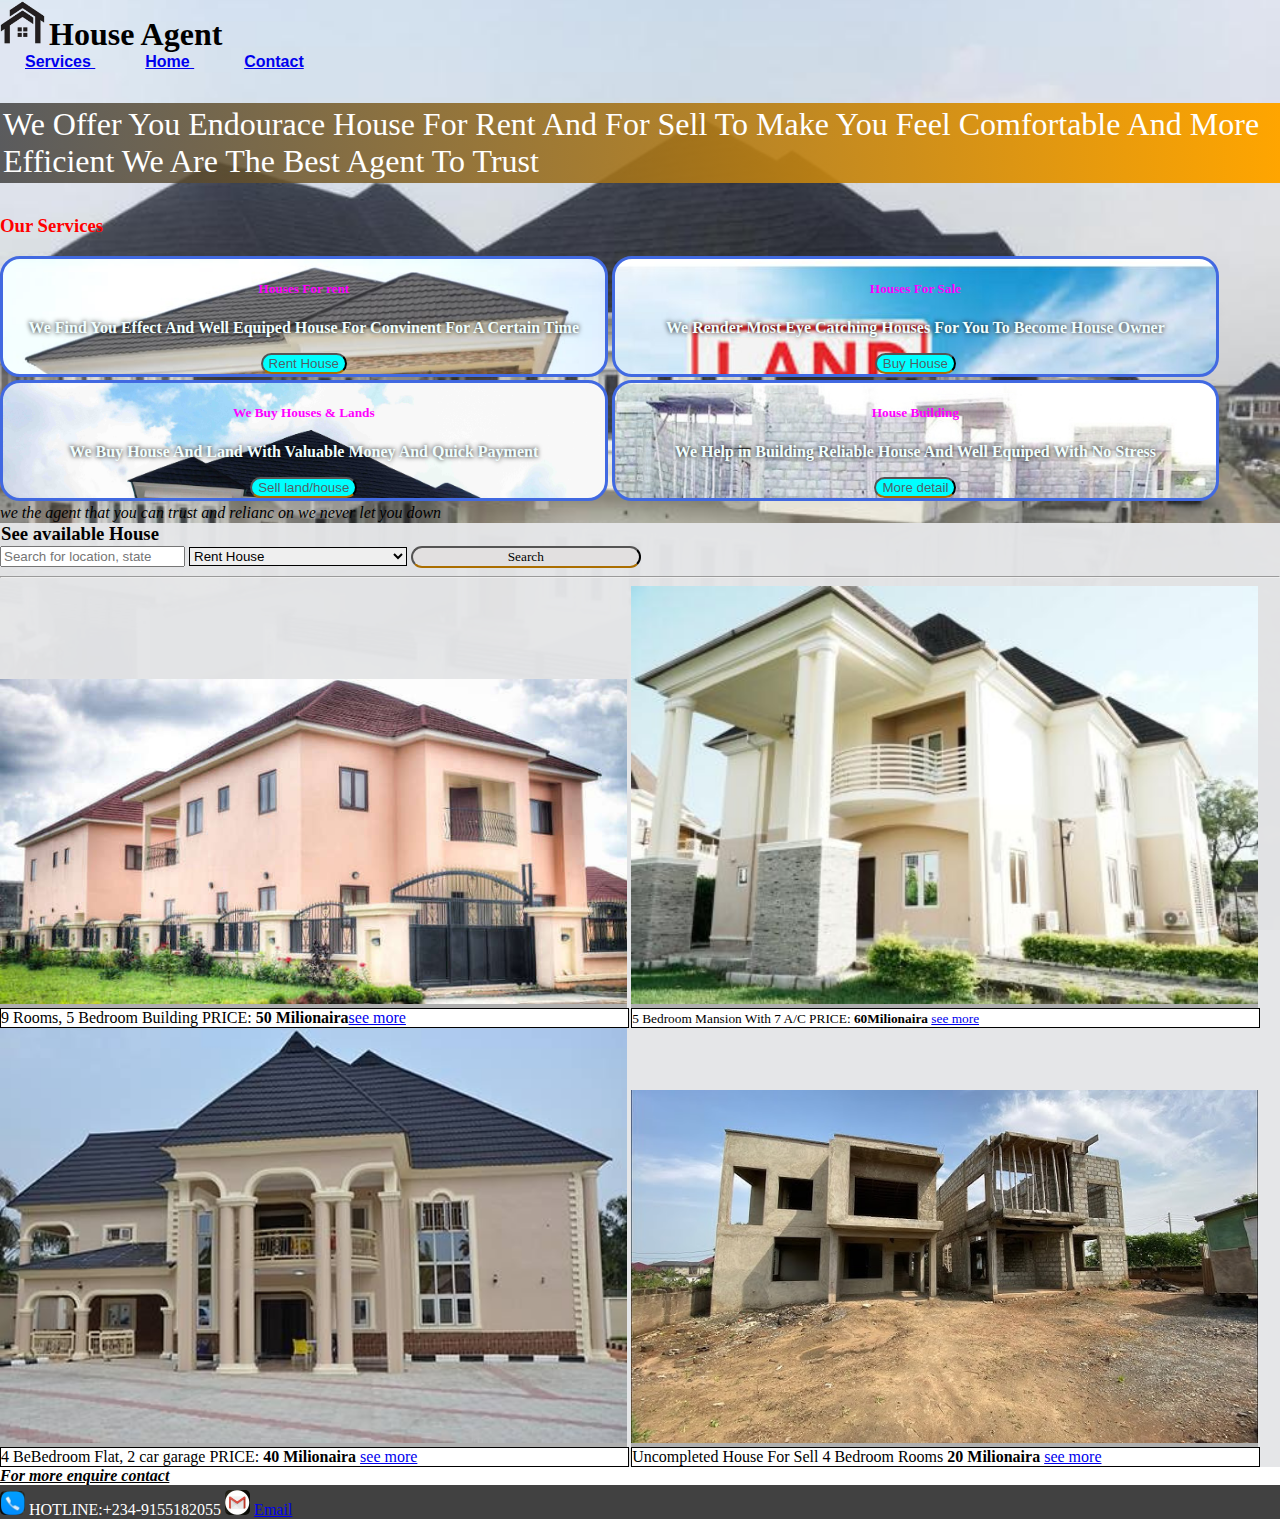
<file: index.html>
<!doctype html>
<html lang="en">
    <head>
        <meta charset="UTF-8" />
        <meta name="viewport" content="width=device-width, initial-scale=1.0" />
        <meta http-equiv="X-UA-Compatible" content="ie=edge" />
        <link rel="stylesheet" href="index.css" />
        <title>House Agent</title>
    </head>
    <body>
        <img class="logo" src="images/logo.png" />
        <h1>House Agent</h1>

        <nav class="head">
            <a class="service" href="services.html"> <span> Services </span></a>
            <a class="home" href="index.html"><span> Home </span></a>
            <a class="contact" href="Contact.html"> <span> Contact </span></a>
            
        </nav>
        <div>
            <p class="Speech">
                We Offer You Endourace House For Rent And For Sell To Make You
                Feel Comfortable And More Efficient We Are The Best Agent To
                Trust
            </p>
        </div>
        <h3 style="color: red">Our Services</h3>
        <div>
            <div class="rent">
                <h5>Houses For rent</h5>
                <p class="more">
                    We Find You Effect And Well Equiped House For Convinent For
                    A Certain Time
                </p>
                <a href="message.html"><button>Rent House</button></a>
            </div>
            <div class="sale">
                <h5>Houses For Sale</h5>

                <p class="more">
                    We Render Most Eye Catching Houses For You To Become House
                    Owner
                </p>
                <a href="message.html"><button>Buy House</button></a>
            </div>
            <div class="buy">
                <h5>We Buy Houses & Lands</h5>
                <p class="more">
                    We Buy House And Land With Valuable Money And Quick Payment
                </p>
                <a href="#"> <button>Sell land/house</button></a>
            </div>
            <div class="building">
                <h5>House Building</h5>
                <p class="more">
                    We Help in Building Reliable House And Well Equiped With No
                    Stress
                </p>
                <a href="message.html"><button>More detail</button></a>
            </div>
        </div>
        <i class="font-bold"
            >we the agent that you can trust and relianc on we never let you
            down</i
        >
        <div class="box">
            <h3 style="margin: 1px">See available House</h3>
            <div class="search-box">
                <input
                    placeholder="Search for location, state"
                    class="search"
                    type="search"
                />
                <select class="filter">
                    <option>Rent House</option>
                    <option>Buy House</option>
                    <option>Buy Land</option>
                    <option>Uncompleted House For Sale</option>
                </select>
                <button onclick="buttonElement()" class="search-Btn">Search</button>
            </div>
            <hr />
            <div class="images-container">
                <img class="images" src="images/House2.jpg" alt="house pic" />
                <div class="info">
                    <label
                        >9 Rooms, 5 Bedroom Building PRICE:
                        <strong>50 Milionaira</strong><a href="message.html">see more</a></label
                    >
                </div>
            </div>

            <div class="images-container">
                <img class="images" src="images/House1.jpeg" alt="house pic" />
                <div class="info">
                    <small>
                        <label
                            >5 Bedroom Mansion With 7 A/C PRICE:<strong>
                                60Milionaira </strong
                            ><a href="message.html">see more</a></label
                        >
                    </small>
                </div>
            </div>

            <div class="images-container">
                <img class="images" src="images/House3.jpg" alt="House pic" />
                <div class="info">
                    <label
                        >4 BeBedroom Flat, 2 car garage PRICE:
                        <strong>40 Milionaira</strong>
                        <a href="message.html">see more</a></label
                    >
                </div>
            </div>

            <div class="images-container">
                <img class="images" src="images/House4.jpg" alt="House pic" />
                <div class="info">
                    <label
                        >Uncompleted House For Sell 4 Bedroom Rooms
                        <strong>20 Milionaira</strong>
                        <a href="message.html">see more</a></label
                    >
                </div>
            </div>
        </div>

        <b
            ><u><i>For more enquire contact</i></u></b
        >

        <div class="footer">
            <img class="footer-item" src="images/Phone.jpg" />
            <label>HOTLINE:+234-9155182055</label>
            <img class="footer-item" src="images/Gmail.jpg" />
            <a href="mailto: web creator@gmail.com">Email</a>
        </div>
        <script src="index.js"></script>
    </body>
</html>
</file>
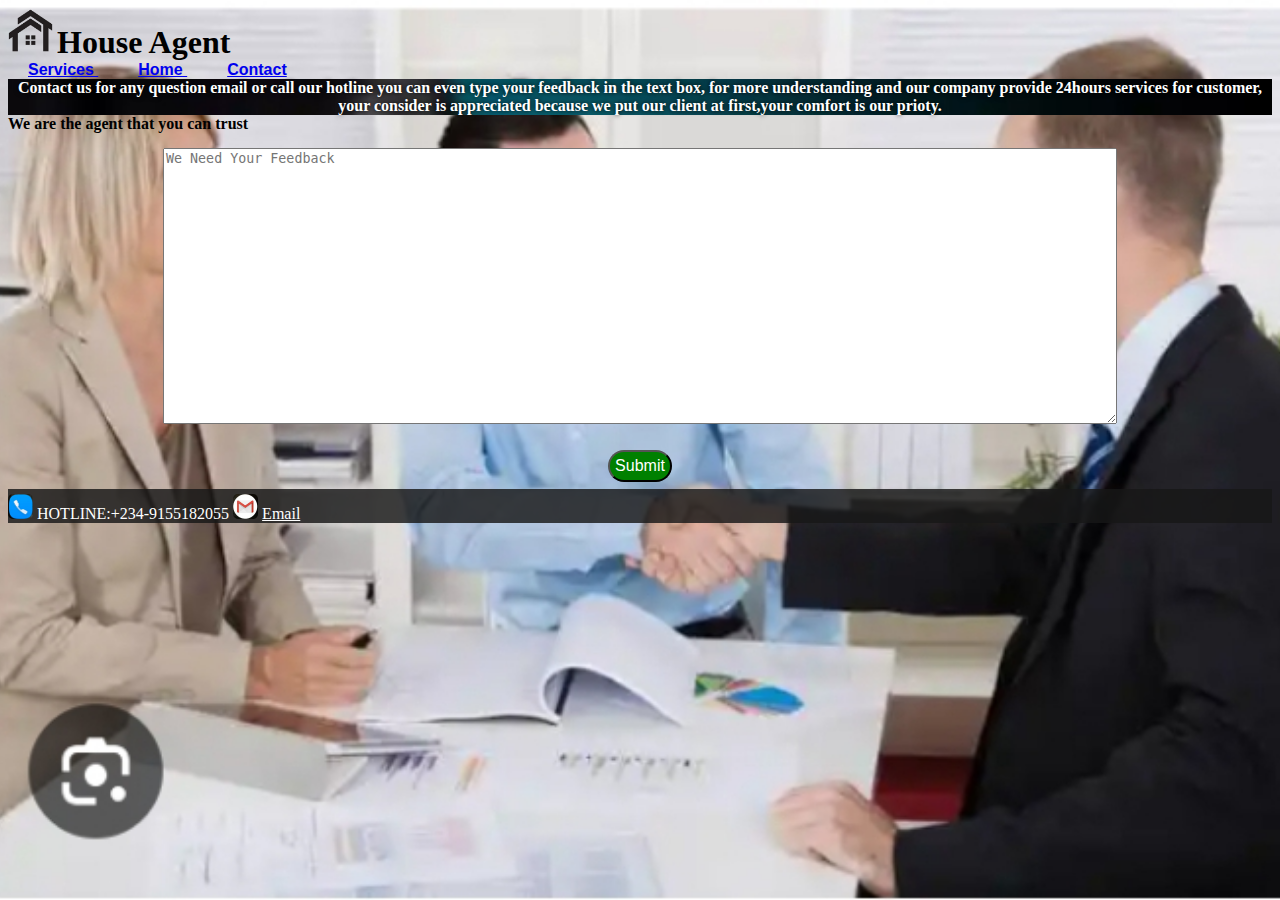
<file: Contact.html>
<!DOCTYPE html>
<html lang="en">
<head>
  <meta charset="UTF-8">
  <meta name="viewport" content="width=device-width, initial-scale=1.0">
  <meta http-equiv="X-UA-Compatible" content="ie=edge">
  <link rel="stylesheet" href="contact.css" />
  <title>Contact</title>
</head>
<body>
<img class="logo" src="images/logo.png" />
        <h1>House Agent</h1>
        <nav class="head">
            <a class="service" href="services.html"> <span> Services </span></a>
            <a class="home" href="index.html"><span> Home </span></a>
            <a class="contact" href="Contact.html"> <span> Contact </span></a>
        </nav>
   <div class="container">
    <p>
      Contact us for any question email or call our hotline you can even type your feedback
      in the text box, for more understanding and our  company provide 24hours services for customer,
      your consider is appreciated because we put our client at first,your comfort is our prioty.
      
    </p>
  </div>
  
  <strong>We are the agent that you can trust</strong>
  
  <div class="txt-box">
  <textarea class="txtArea" placeholder="We Need Your Feedback"></textarea>
  </div>
  <div class="btn-container">
    <input type="submit">
  </div>
 
        <div class="footer">
            <img class="footer-item" src="images/Phone.jpg" />
            <label>HOTLINE:+234-9155182055</label>
            <img class="footer-item" src="images/Gmail.jpg" />
            <a href="mailto: web creator@gmail.com" class="email">Email</a>
        </div>
  
</body>
</html>
</file>
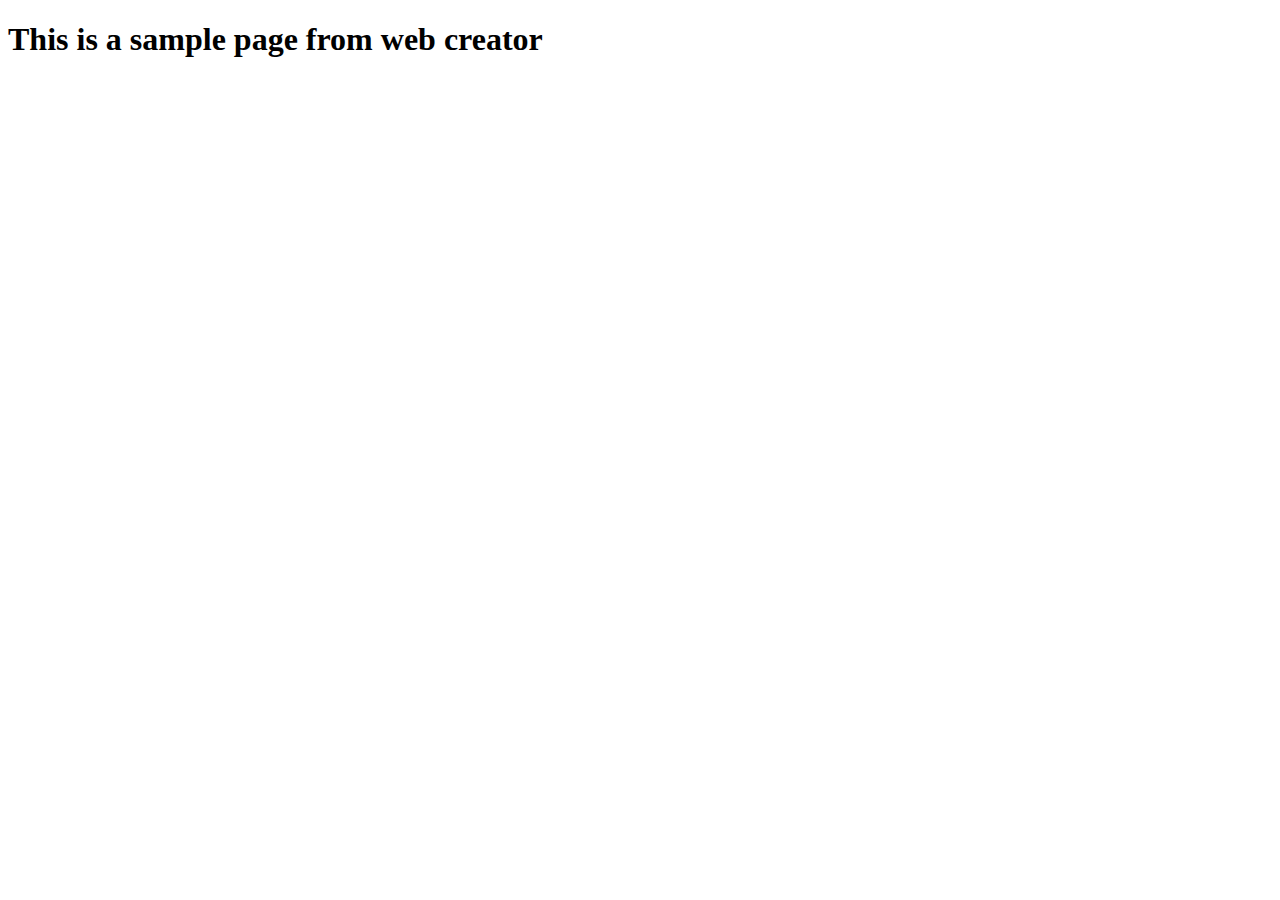
<file: message.html>
<!DOCTYPE html>
<html lang="en">
<head>
  <meta charset="UTF-8">
  <meta name="viewport" content="width=device-width, initial-scale=1.0">
  <meta http-equiv="X-UA-Compatible" content="ie=edge">
  <title>Document</title>
</head>
<body>
  <h1>This is a sample page from web creator</h1>
</body>
</html>
</file>
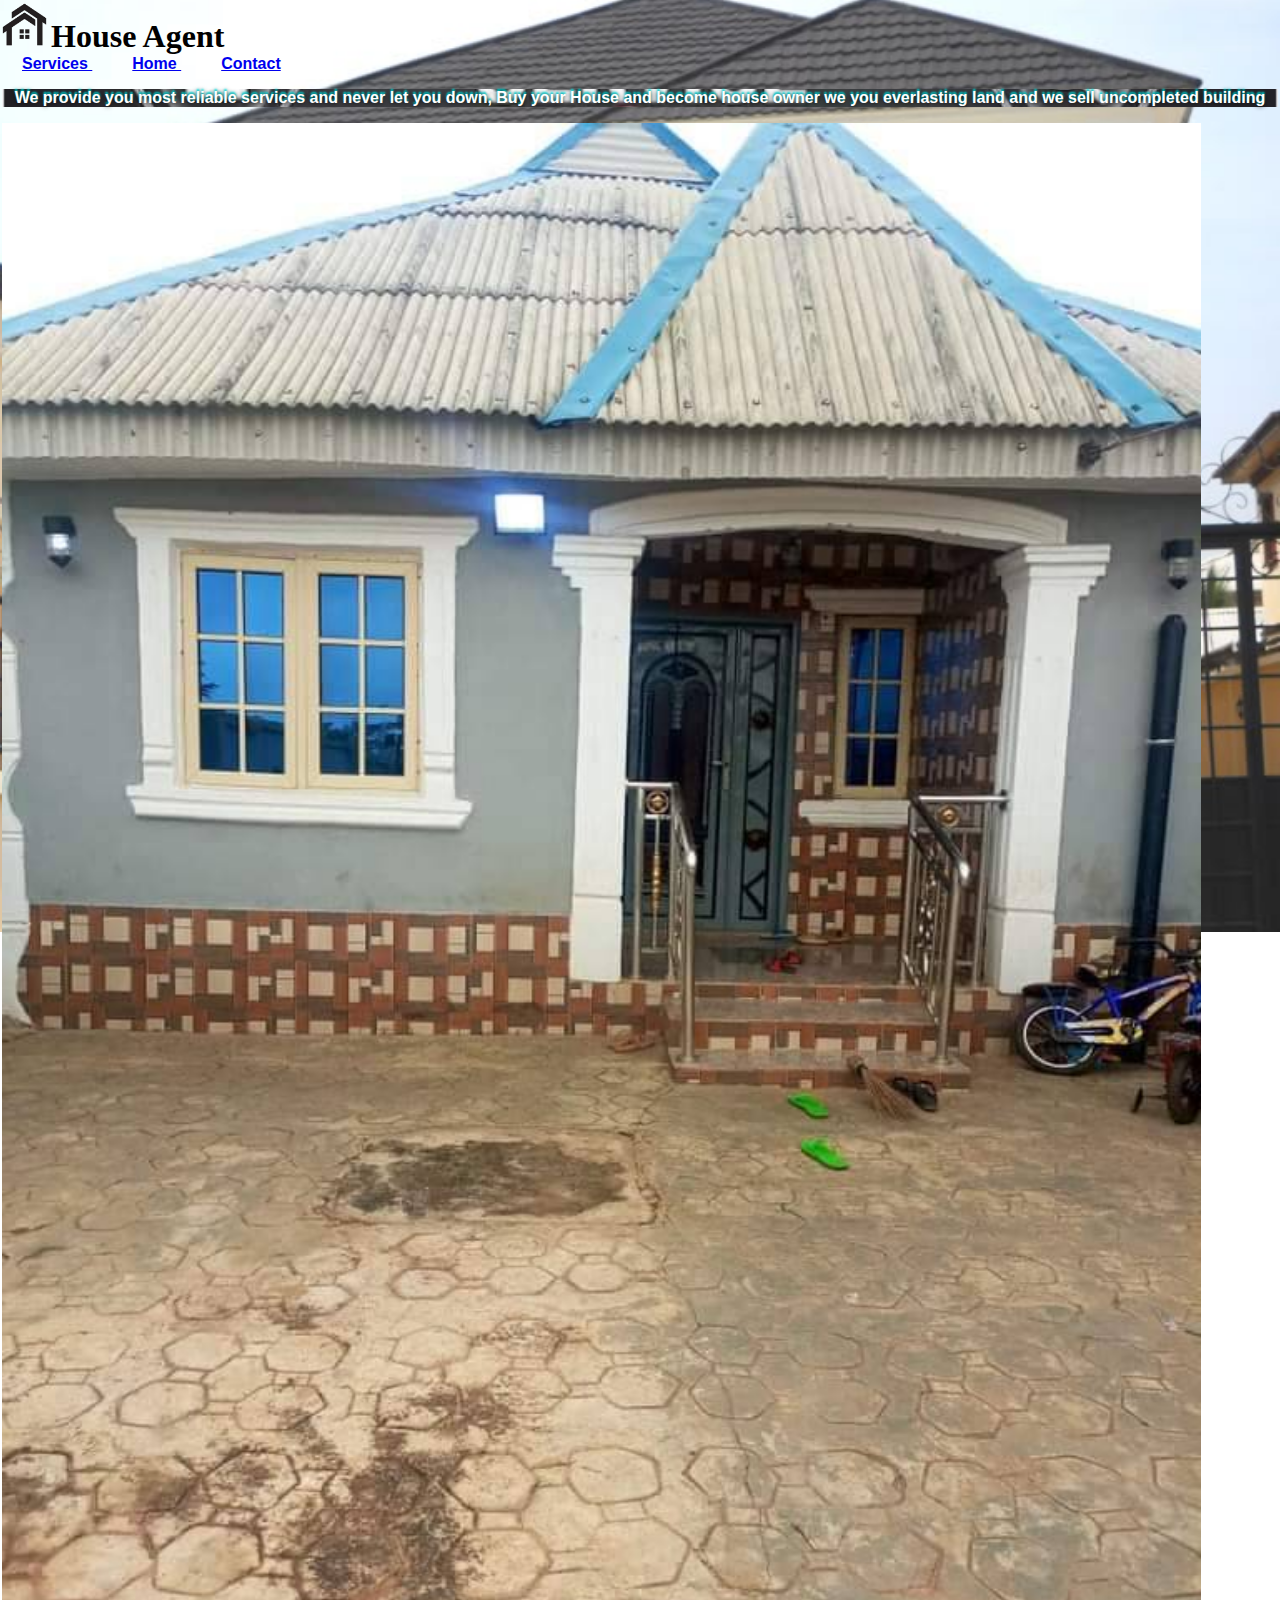
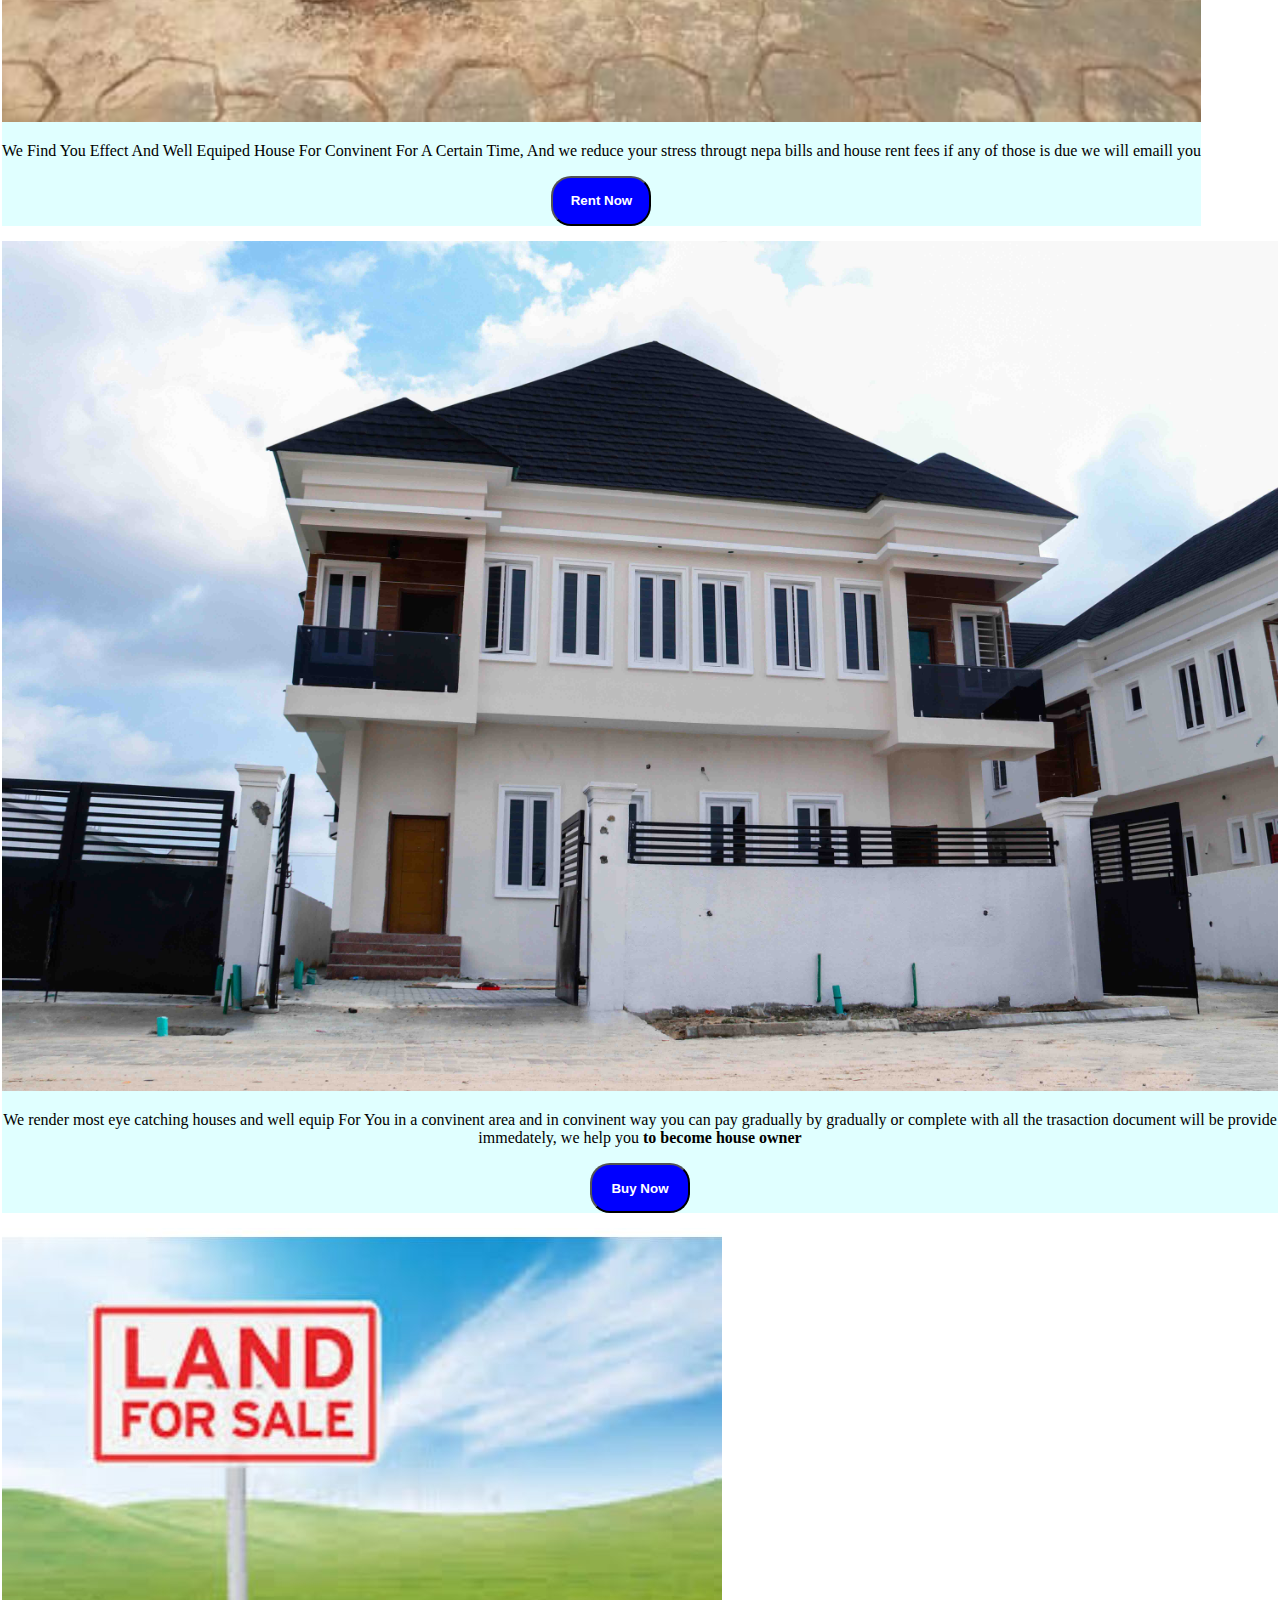
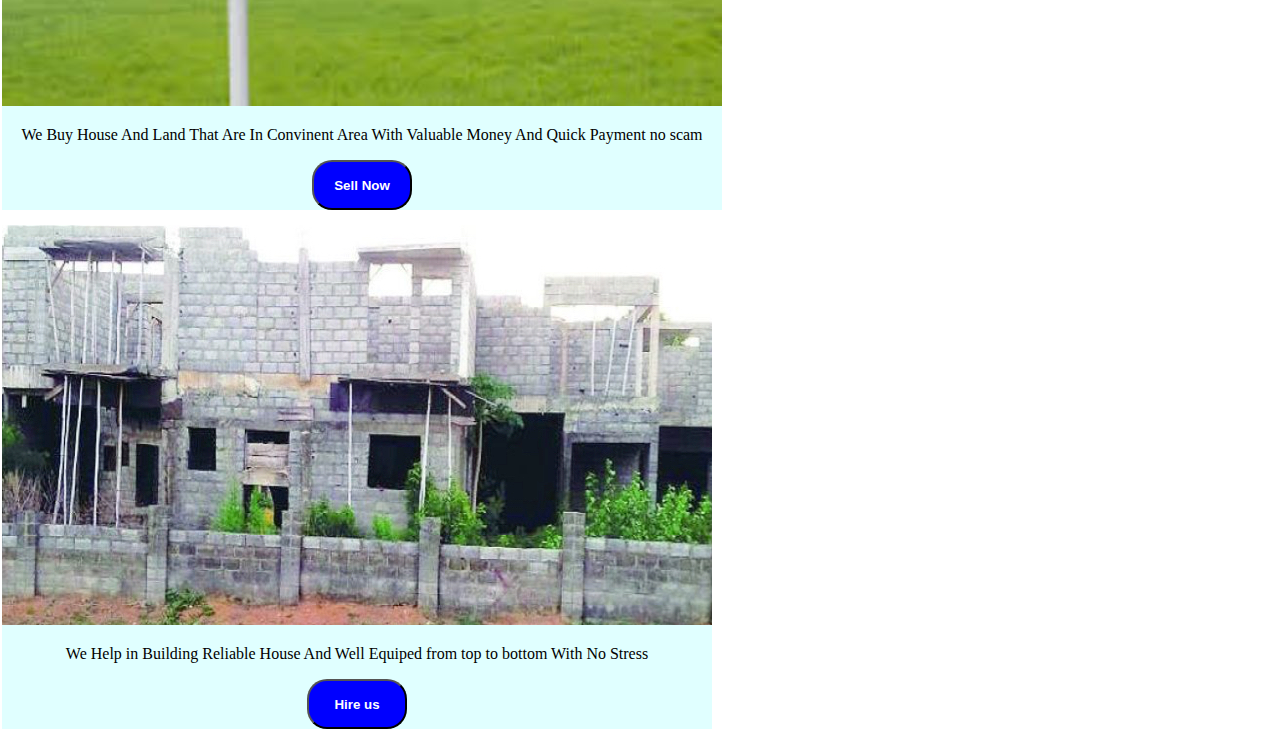
<file: services.html>
<!DOCTYPE html>

<html>
<head>
  <meta http-equiv="CONTENT-TYPE" content="text/html; charset=UTF-8">
     <link rel="stylesheet" href="services.css" />
        <title>House Agent</title>
</head>
<body>
 <img class="logo" src="images/logo.png" />
        <h1>House Agent</h1>

        <nav class="head">
            <a class="service" href="services.html"> <span> Services </span></a>
            <a class="home" href="index.html"><span> Home </span></a>
            <a class="contact" href="Contact.html"> <span> Contact </span></a>
            
        </nav>
  <div class="container">
    <p>We provide you most reliable services and never let you down, Buy your House and become house owner we you 
      everlasting land and we sell uncompleted building</p>
  </div>
  <div class="all-container">
      <img src="images/rented.jpg"
      >  
    <p>We Find You Effect And Well Equiped House For Convinent For
      A Certain Time, And we reduce your stress througt nepa bills and house rent fees
    if any of those is due we will emaill you</p>
    <button class="rentBtn" onclick="rent()">Rent Now</button>
  </div>
  <div class="all-container">
      <img src="images/BuyHouse.jpg">
    
    <p>We render most eye catching houses and well equip For You in a convinent area and in convinent way you can pay
gradually by gradually or complete with all the trasaction document
      will be provide immedately, we help you  <strong>to become house owner</strong>
                     </p>
    <button class="rentBtn" onclick="rent()">Buy Now</button>
 
  </div>

<div class="all-container">
    <div class="image-container">
      <img src="images/Land.jpg">
    </div>
    <p>We Buy House And Land That Are In Convinent Area
      With Valuable Money And Quick Payment
                no scam</p> 
    <button class="rentBtn" onclick="rent()">Sell Now</button>
  
  </div>

<div class="all-container">
    <div class="image-container">
      <img src="images/Buildings.jpg">
    </div>
    <p>We Help in Building Reliable House And Well Equiped from top to bottom With No
                    Stress</p> 
    <button class="rentBtn" onclick="rent()">Hire us</button>
  </div>
  
  <script src="services.js"></script>
  
</body>
</html>
</file>
<file: index.css>
body {
    background-image: url("images/SellHouse.jpg");
    background-attachment: fixed;
    background-size: cover;
    margin: 0px;
    background-position: center;
    background-repeat: no-repeat;
}
button {
    color: hsla(205.4, 9.4%, 35.2%, 0.972);
    background-color: cyan;
    cursor: pointer;
    border-block-end-color: orange;
    border-radius: 20px;
}

.rent {
    background-image: url("images/RentHouse.jpg");
}

.buy {
    background-image: url("images/BuyHouse.jpg");
}

.building {
    background-image: url("images/Buildings.jpg");
}

.sale{
  background-image: url('images/Land.jpg');
}

.search {
    display: inline-block;
}

.rent,
.buy,
.sale,
.building {
    width: 47%;
    display: inline-block;
    height: auto;
    border: 3px solid royalblue;
    border-radius: 20px;
    margin-bottom: 3px;
    background-size: cover;
    background-repeat: no-repeat;
    text-align: center;
}


.logo {
    max-width: 45px;
    object-fit: cover;
    display: inline-block;
    margin: 0px;
}

.contain {
    background: linear-gradient(to right, white, cyan);
}

.pra {
    font-size: 2.5rem;
    font-weight: bold;
    font-family: Arial, Sans-Serif;
}

h2 {
    display: inline;
    margin: 0px;
}

.Speech {
    background: linear-gradient(
        to right,
        hsla(191.3, 0%, 21.2%, 0.788),
        orange
    );
    font-size: 2rem;
    color: white;
    padding: 3px;
}

h1 {
    margin: 0px;
    display: inline-block;
    text-shadow: 10px, 5px, white;
}

.head{
    font-family: Arial;
    font-weight: bolder;
    width: 100%;
}

.home,
.contact,
.service{
    margin: 25px;
}

h5 {
    color: magenta;
}

.more {
    font-size: 100%;
    font-family:
        Times New Roman,
        Sans-Serif;
    font-weight: bold;
    color: azure;
    text-shadow: 0px 0px 5px black;
}

.images {
    width: 100%;
}

.images-container {
    width: 49%;
    height: auto;
    display: inline-block;
    background-color: hsla(6.1, 0%, 68%, 0.972);
}

.info {
    background-color: white;
    border: 1px solid black;
    width: 100%;
    margin: 0px;
    gheight: 20%;
}

.filter {
    width: 17%;
    border: 1px solid black;
}

.search-Btn {
    width: 18%;
    color: black;
    font-family: Verdana;
    background-color: hsl(360,3.8%,88.2%);
}

.box {
    background-color: hsla(205.4, 6.4%, 89.9%, 0.972);
    width: 100%;
}

.background {
    width: 100%;
    position: relative;
}

.footer-item{
  width: 25px;
  display: inline-block;
  color: white;
  border-radius: 5px;
  margin-top: 5px;
}

a:hover{
  color: tomato;
}

.footer{
  width: 100%;
  background-color: hsla(360,0%,9%,0.82);
  color: white;
}
</file>
<file: contact.css>
body{
    background-image: url("images/background2.png");
    background-attachment: fixed;
    background-size: cover;
    background-repeat: no-repeat;
    background-position: center;
}

h1 {
    margin: 0px;
    display: inline-block;
}

.head{
    font-family: Arial;
    font-weight: bolder;
    width: 100%;
}

.home,
.contact,
.service{
    margin: 20px;
}

.logo {
    max-width: 45px;
    object-fit: cover;
    display: inline-block;
    margin: 0px;
}

.footer-item{
  width: 25px;
  display: inline-block;
  color: white;
  border-radius: 5px;
  margin-top: 5px;
}

a:hover{
  color: tomato;
}

.footer{
  width: 100%;
  background-color: hsla(360,0%,9%,0.82);
  color: white;
}

.txtArea{
   width: 75%;
    margin: 15px;
    height: 30vh;
}

.txt-box{
    text-align: center;
    justify-content: center;
}

.btn-container{
    text-align: center;
    margin: 7px;
}

input[type="submit"]{
    background-color: green;
    color: white;
    font-family: arial;
    padding: 5px;
    font-size: 1rem;
    border-radius: 20px;
}

.container p{
    background-image: url("images/contact.png");
    background-attachment: fixed;
    background-size: cover;
    margin: 0px;
    background-repeat: no-repeat;
    background-position: center;
    color: white;
    text-align: center;
    font-weight: bold;
    text-shadow: 0px 0px 5px black;
}

.email{
    color: white;
}
</file>
<file: services.css>
body{
    margin: 2px;
    background-image: url("images/RentHouse.jpg");
    background-attachment: fixed;
    background-size: cover;
    background-repeat: no-repeat;
    background-position: center;
}

h1 {
    margin: 0px;
    display: inline-block;
}

.head{
    font-family: Arial;
    font-weight: bolder;
    width: 100%;
}

.home,
.contact,
.service{
    margin: 20px;
}

.logo {
    max-width: 45px;
    object-fit: cover;
    display: inline-block;
    margin: 0px;
}

img{
    object-fit: cover;
    width: 100%;
}

.rentBtn{
    width:100px;
    height: 50px;
    background-color: blue;
    color: white;
    border-radius: 20px;
    font-weight: bold;
}

.all-container{
    text-align: center;
    background: lightcyan;
    max-width: 100%;
    margin-bottom: 15px;
    display: inline-block;
}

.image-container{
    max-width: 100%;
}

.container p{
    background-image: url('images/services.png');
    background-size: cover;
    background-position: center;
    color: white;
    text-shadow: 0px 0px 5px black, 0px -2px 2px cyan;
    font-family: arial;
    font-weight: bold;
    text-align: center;
}
</file>
